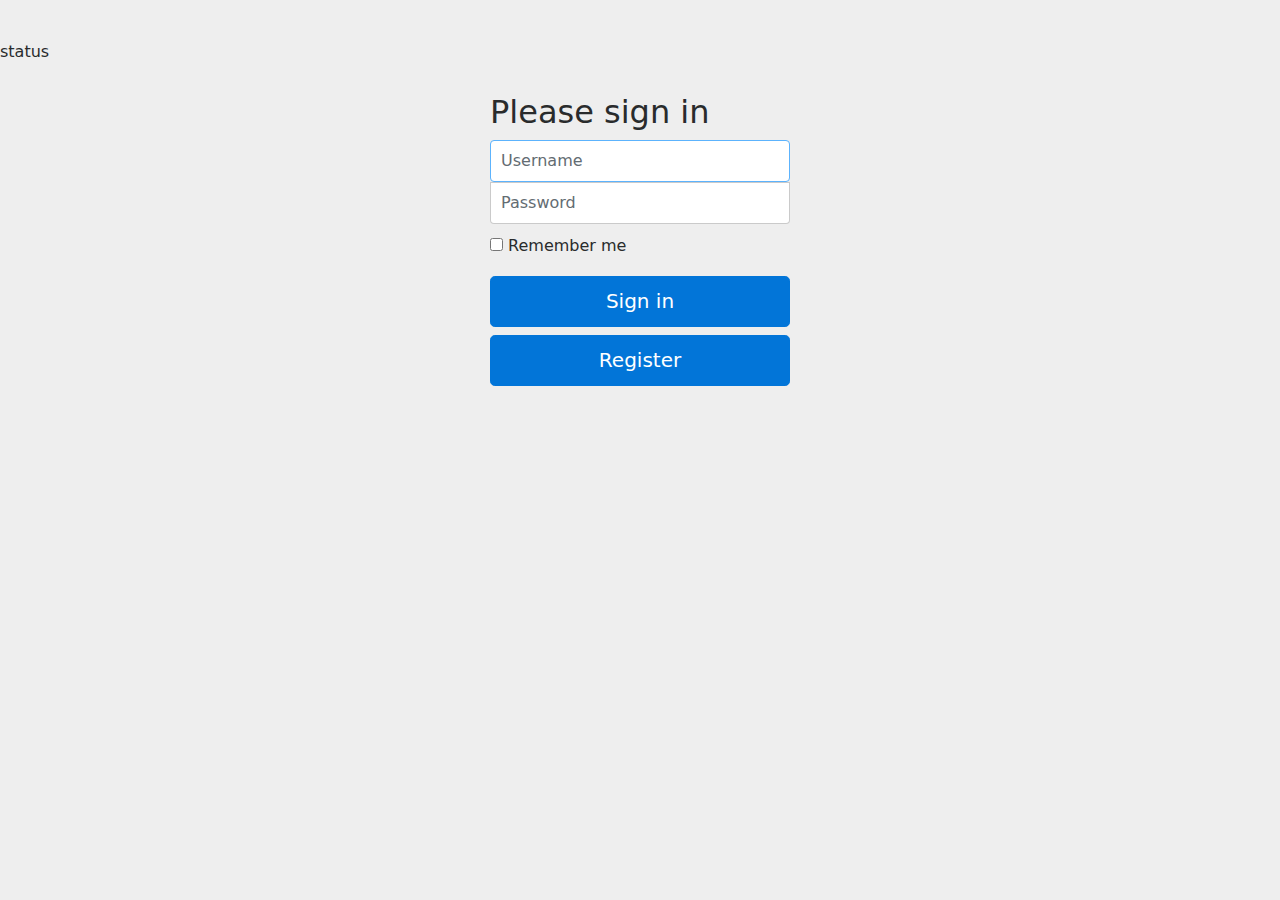
<file: index.html>
<!DOCTYPE html>
<html lang="en">
  <head>
    <meta charset="utf-8">
    <meta name="viewport" content="width=device-width, initial-scale=1, shrink-to-fit=no">
    <meta name="description" content="">
    <meta name="author" content="">
    <link rel="icon" href="favicon.ico">

    <title>Signin Template for Bootstrap</title>

    <!-- Bootstrap core CSS -->
    <link href="css/bootstrap.min.css" rel="stylesheet">

    <!-- Custom styles for this template -->
    <link href="signin.css" rel="stylesheet">
  </head>

  <body>

    <div id = "output">
	status<p>
    </div>
    <div class="container">

      <form class="form-signin">
        <h2 class="form-signin-heading">Please sign in</h2>
        <label for="inputName" class="sr-only">Username</label>
        <input type="username" id="inputName" class="form-control" placeholder="Username" required autofocus>
        <label for="inputPassword" class="sr-only">Password</label>
        <input type="password" id="inputPassword" class="form-control" placeholder="Password" required>
        <div class="checkbox">
          <label>
            <input type="checkbox" value="remember-me"> Remember me
          </label>
        </div>
        <button class="btn btn-lg btn-primary btn-block" type="button" onclick="submitLogin()">Sign in</button>
        <button class="btn btn-lg btn-primary btn-block" type="button" onclick="location.href = 'register.html';">Register</button>
      </form>

    </div> <!-- /container -->


    <!-- Bootstrap core JavaScript
    ================================================== -->
    <!-- Placed at the end of the document so the pages load faster -->
    <!-- IE10 viewport hack for Surface/desktop Windows 8 bug -->
    <script src="js/ie10-viewport-bug-workaround.js"></script>
	<script>
function submitLogin()
{
	var uname = document.getElementById("inputName").value;
	var pword = document.getElementById("inputPassword").value;
	document.getElementById("output").innerHTML = "username: " + uname + "<p>password: "+pword+"<p>";	
	sendLoginRequest(uname,pword);	
	return 0;
}
function HandleLoginResponse(response)
{
	var text = JSON.parse(response);
	document.getElementById("output").innerHTML = "response: "+text+"<p>";
	if(text === "LoginSuccess")
	{
		window.location = "main.php";
	}	
}
function sendLoginRequest(username,password)
{
	var request = new XMLHttpRequest();
	request.open("POST","login.php",true);
	request.setRequestHeader("Content-Type","application/x-www-form-urlencoded");
	request.onreadystatechange= function ()
	{
		
		if ((this.readyState == 4)&&(this.status == 200))
		{
			HandleLoginResponse(this.responseText);
		}		
	}
	request.send("type=login&uname="+username+"&pword="+password);
}

</script>
  </body>
</html>
</file>
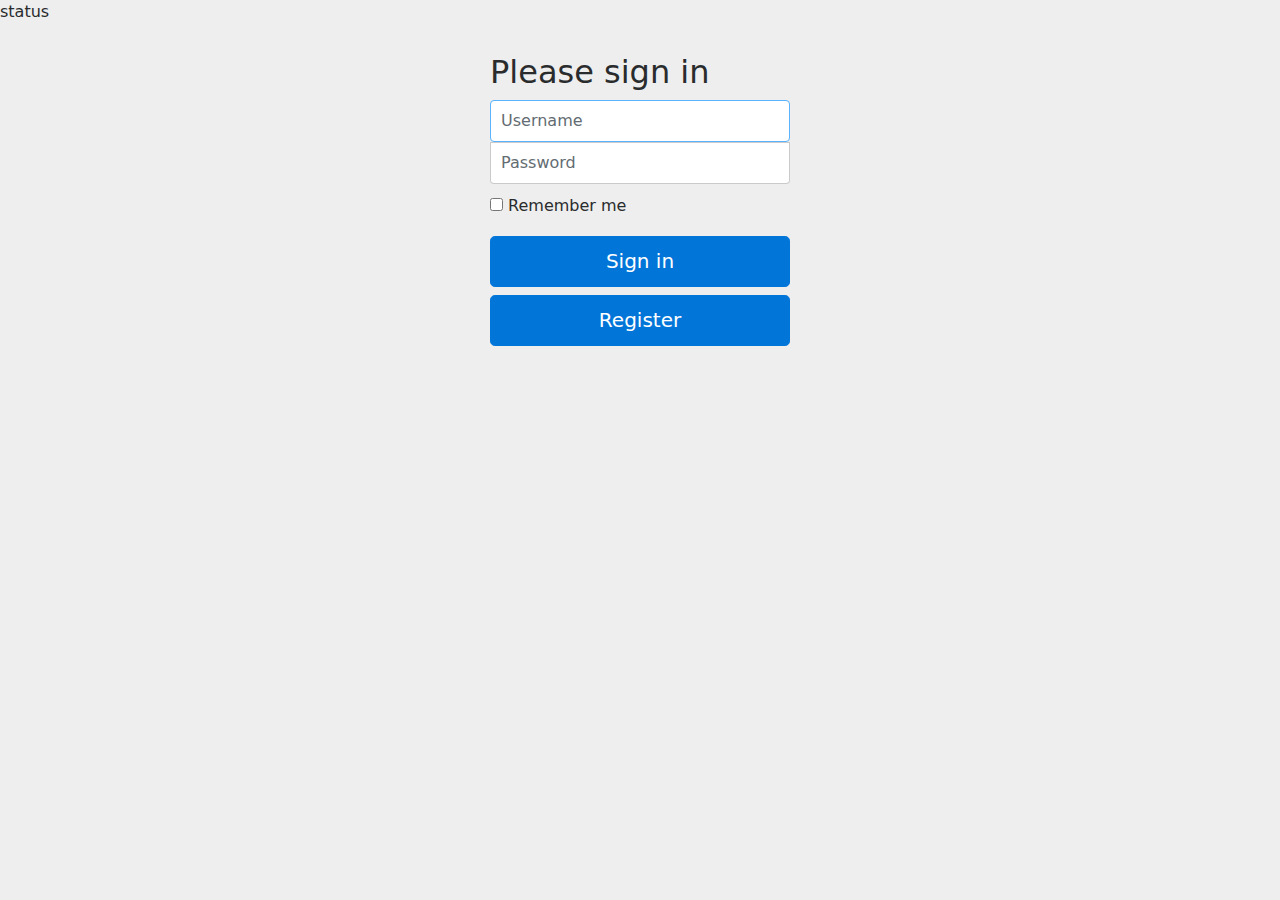
<file: Frontend/index.html>
<!DOCTYPE html>
<html lang="en">
  <head>
    <meta charset="utf-8">
    <meta name="viewport" content="width=device-width, initial-scale=1, shrink-to-fit=no">
    <meta name="description" content="">
    <meta name="author" content="">
    <link rel="icon" href="favicon.ico">

    <title>Signin Template for Bootstrap</title>

    <!-- Bootstrap core CSS -->
    <link href="css/bootstrap.min.css" rel="stylesheet">

    <!-- Custom styles for this template -->
    <link href="signin.css" rel="stylesheet">
  </head>

  <body>
    <div id = "output">
	status<p>
    </div>
    <div class="container">

      <form class="form-signin">
        <h2 class="form-signin-heading">Please sign in</h2>
        <label for="inputName" class="sr-only">Username</label>
        <input type="username" id="inputName" class="form-control" placeholder="Username" required autofocus>
        <label for="inputPassword" class="sr-only">Password</label>
        <input type="password" id="inputPassword" class="form-control" placeholder="Password" required>
        <div class="checkbox">
          <label>
            <input type="checkbox" value="remember-me"> Remember me
          </label>
        </div>
        <button class="btn btn-lg btn-primary btn-block" type="button" onclick="submitLogin()">Sign in</button>
        <button class="btn btn-lg btn-primary btn-block" type="button" onclick="location.href = 'register.html';">Register</button>
      </form>

    </div> <!-- /container -->


    <!-- Bootstrap core JavaScript
    ================================================== -->
    <!-- Placed at the end of the document so the pages load faster -->
    <!-- IE10 viewport hack for Surface/desktop Windows 8 bug -->
    <script src="js/ie10-viewport-bug-workaround.js"></script>
	<script>
function submitLogin()
{
	var uname = document.getElementById("inputName").value;
	var pword = document.getElementById("inputPassword").value;
	document.getElementById("output").innerHTML = "username: " + uname + "<p>password: "+pword+"<p>";	
	sendLoginRequest(uname,pword);	
	return 0;
}
function HandleLoginResponse(response)
{
	var text = JSON.parse(response);
	document.getElementById("output").innerHTML = "response: "+text+"<p>";
	if(text === "LoginSuccess")
	{
		location.href = "main.php";
	}
}
function sendLoginRequest(username,password)
{
	var request = new XMLHttpRequest();
	request.open("POST","login.php",true);
	request.setRequestHeader("Content-Type","application/x-www-form-urlencoded");
	request.onreadystatechange= function ()
	{
		if ((this.readyState == 4)&&(this.status == 200))
		{
			HandleLoginResponse(this.responseText);
				
		}		
	}
	request.send("type=login&uname="+username+"&pword="+password);
}

</script>
  </body>
</html>
</file>
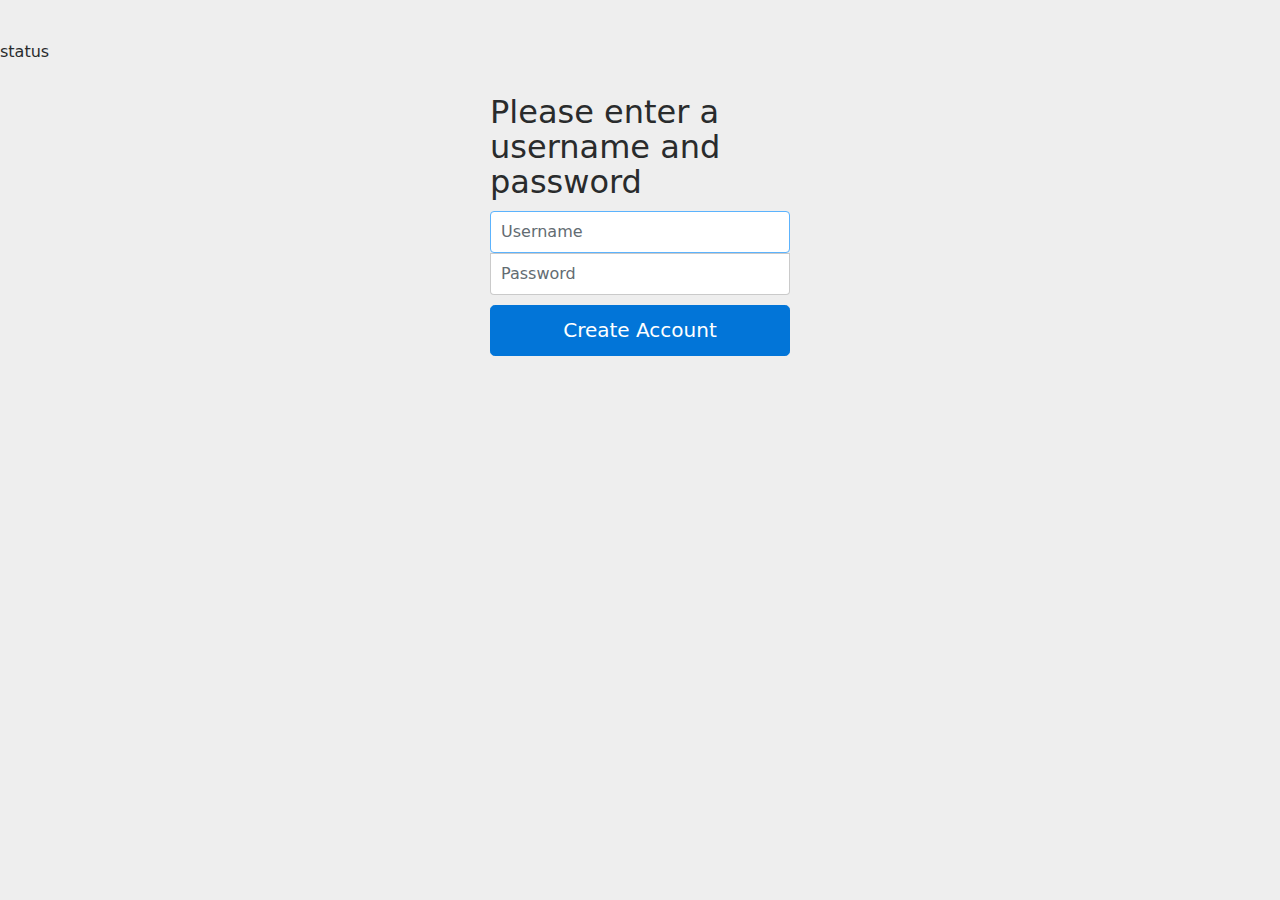
<file: register.html>
<!DOCTYPE html>
<html lang="en">
  <head>
    <meta charset="utf-8">
    <meta name="viewport" content="width=device-width, initial-scale=1, shrink-to-fit=no">
    <meta name="description" content="">
    <meta name="author" content="">
    <link rel="icon" href="favicon.ico">

    <title>Signin Template for Bootstrap</title>

    <!-- Bootstrap core CSS -->
    <link href="css/bootstrap.min.css" rel="stylesheet">

    <!-- Custom styles for this template -->
    <link href="signin.css" rel="stylesheet">
  </head>

  <body>

    <div id = "output">
	status<p>
    </div>
    <div class="container">

      <form class="form-signin">
        <h2 class="form-signin-heading">Please enter a username and password</h2>
        <label for="inputName" class="sr-only">Username</label>
        <input type="username" id="inputName" class="form-control" placeholder="Username" required autofocus>
        <label for="inputPassword" class="sr-only">Password</label>
        <input type="password" id="inputPassword" class="form-control" placeholder="Password" required>
        <button class="btn btn-lg btn-primary btn-block" type="button" onclick="submitRegister()">Create Account</button>
      </form>

    </div> <!-- /container -->


    <!-- Bootstrap core JavaScript
    ================================================== -->
    <!-- Placed at the end of the document so the pages load faster -->
    <!-- IE10 viewport hack for Surface/desktop Windows 8 bug -->
    <script src="js/ie10-viewport-bug-workaround.js"></script>
	<script>
function submitRegister()
{

	var uname = document.getElementById("inputName").value;
	var pword = document.getElementById("inputPassword").value;
	document.getElementById("output").innerHTML = "username: " + uname + "<p>password: "+pword+"<p>";	
	sendRegisterRequest(uname,pword);
	return 0;
}
function HandleLoginResponse(response)
{
	var text = JSON.parse(response);
	document.getElementById("output").innerHTML = "response: "+text+"<p>";
	if(text === "User Registered")
	{
		window.location = "main.php";
	}	
}
function sendRegisterRequest(username,password)
{
	var request = new XMLHttpRequest();
	request.open("POST","login.php",true);
	request.setRequestHeader("Content-Type","application/x-www-form-urlencoded");
	request.onreadystatechange= function ()
	{
		
		if ((this.readyState == 4)&&(this.status == 200))
		{
			HandleLoginResponse(this.responseText);
		}		
	}
	request.send("type=register&uname="+username+"&pword="+password);
}

</script>
  </body>
</html>
</file>
<file: signin.css>
body {
  padding-top: 40px;
  padding-bottom: 40px;
  background-color: #eee;
}

.form-signin {
  max-width: 330px;
  padding: 15px;
  margin: 0 auto;
}
.form-signin .form-signin-heading,
.form-signin .checkbox {
  margin-bottom: 10px;
}
.form-signin .checkbox {
  font-weight: normal;
}
.form-signin .form-control {
  position: relative;
  height: auto;
  -webkit-box-sizing: border-box;
          box-sizing: border-box;
  padding: 10px;
  font-size: 16px;
}
.form-signin .form-control:focus {
  z-index: 2;
}
.form-signin input[type="email"] {
  margin-bottom: -1px;
  border-bottom-right-radius: 0;
  border-bottom-left-radius: 0;
}
.form-signin input[type="password"] {
  margin-bottom: 10px;
  border-top-left-radius: 0;
  border-top-right-radius: 0;
}
</file>
<file: Frontend/signin.css>
body {
  padding-top: 0px;
  padding-bottom: 40px;
  background-color: #eee;
}

.form-signin {
  max-width: 330px;
  padding: 15px;
  margin: 0 auto;
}
.form-signin .form-signin-heading,
.form-signin .checkbox {
  margin-bottom: 10px;
}
.form-signin .checkbox {
  font-weight: normal;
}
.form-signin .form-control {
  position: relative;
  height: auto;
  -webkit-box-sizing: border-box;
          box-sizing: border-box;
  padding: 10px;
  font-size: 16px;
}
.form-signin .form-control:focus {
  z-index: 2;
}
.form-signin input[type="email"] {
  margin-bottom: -1px;
  border-bottom-right-radius: 0;
  border-bottom-left-radius: 0;
}
.form-signin input[type="password"] {
  margin-bottom: 10px;
  border-top-left-radius: 0;
  border-top-right-radius: 0;
}
</file>
